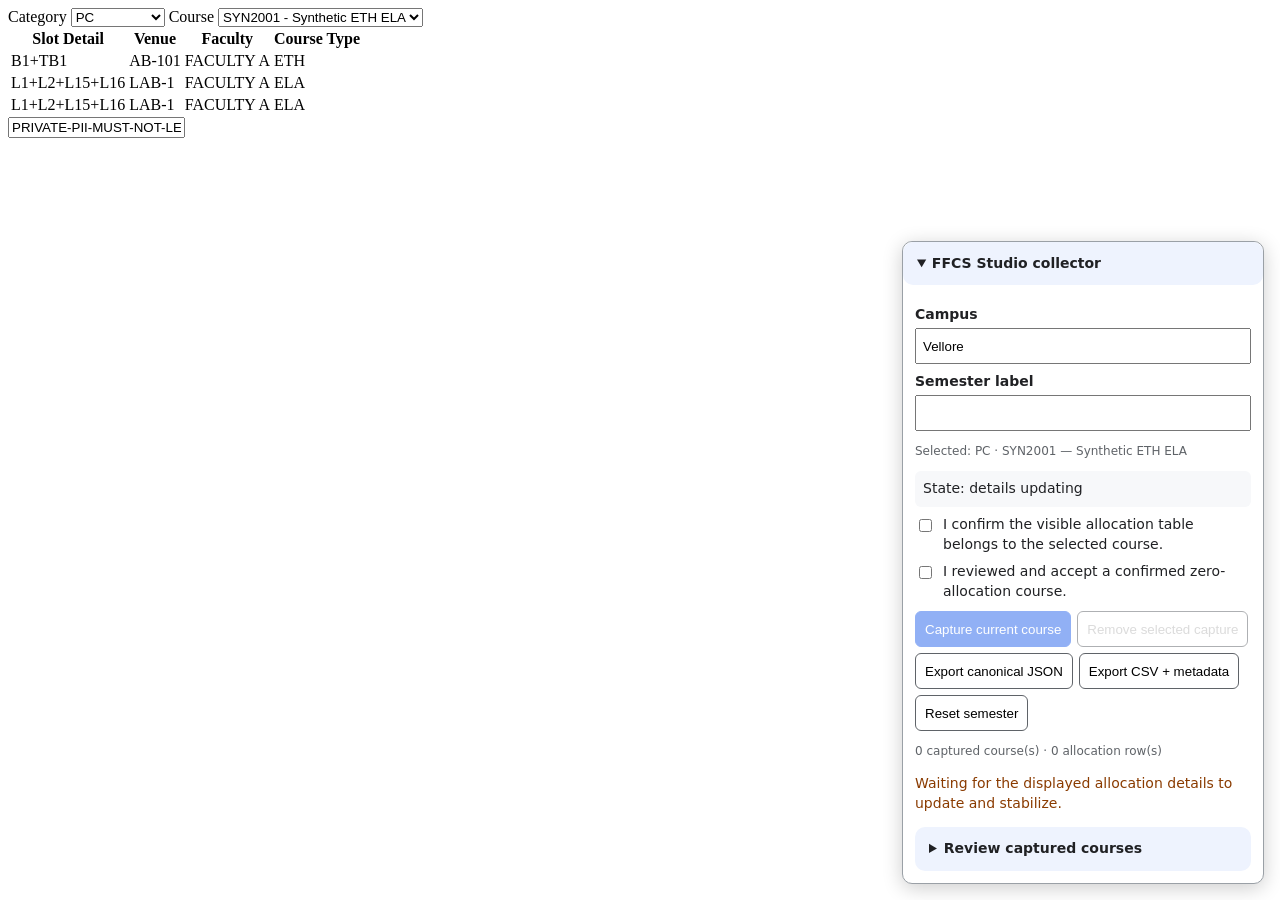
<file: integrations/vtop/tests/collector-harness.html>
<!doctype html>
<html lang="en" data-ffcs-collector-fixture="true">
<head><meta charset="utf-8"><title>FFCS Studio collector fixture</title></head>
<body>
  <main>
    <label>Category <select id="curriculumCategory"><option value="">-- Choose --</option><option value="PC">PC</option><option value="PE">PE</option></select></label>
    <label>Course <select id="courseId"><option value="">-- Choose --</option><option value="SYN1001">SYN1001 - Synthetic Theory</option><option value="SYN2001">SYN2001 - Synthetic ETH ELA</option></select></label>
    <div id="courseListFragement"><div id="courseDetailFragement"><p>No course selected.</p></div></div>
    <section id="irrelevant"><input name="registrationNumber" value="PRIVATE-PII-MUST-NOT-LEAK"><input type="hidden" name="_csrf" value="PRIVATE-CSRF-MUST-NOT-LEAK"></section>
    <pre id="results" aria-live="polite"></pre>
  </main>
  <script>
    const fixtures = {
      SYN1001: [["A1+TA1+TAA1", "NIL", "SYNTHETIC FACULTY", "TH"]],
      SYN2001: [["B1+TB1", "AB-101", "FACULTY A", "ETH"], ["L1+L2+L15+L16", "LAB-1", "FACULTY A", "ELA"], ["L1+L2+L15+L16", "LAB-1", "FACULTY A", "ELA"]],
    };
    const course = document.getElementById("courseId");
    course.addEventListener("change", () => {
      const parent = document.getElementById("courseListFragement");
      const stale = document.getElementById("courseDetailFragement");
      stale.innerHTML = `<table><thead><tr><th>Slot Detail</th><th>Venue</th><th>Faculty</th><th>Course Type</th></tr></thead><tbody><tr><td>STALE1</td><td>STALE</td><td>STALE</td><td>TH</td></tr></tbody></table>`;
      const selected = course.value;
      setTimeout(() => {
        if (course.value !== selected) return;
        const replacement = document.createElement("div"); replacement.id = "courseDetailFragement";
        replacement.innerHTML = `<div id="courseDetailFragement"><table><thead><tr><th>Slot Detail</th><th>Venue</th><th>Faculty</th><th>Course Type</th></tr></thead><tbody>${(fixtures[selected] || []).map((row) => `<tr>${row.map((cell) => `<td>${cell}</td>`).join("")}</tr>`).join("")}</tbody></table></div>`;
        stale.replaceWith(replacement);
      }, selected === "SYN1001" ? 700 : 250);
    });
  </script>
  <script src="../ffcs-studio-vtop-collector.user.js?v=phase6"></script>
  <script>
    window.runCollectorAcceptance = async () => {
      const wait = (ms) => new Promise((resolve) => setTimeout(resolve, ms));
      const category = document.getElementById("curriculumCategory");
      const initial = window.__FFCSCollector.parseVisibleTable();
      category.value = "PC"; category.dispatchEvent(new Event("change", { bubbles: true }));
      course.value = "SYN1001"; course.dispatchEvent(new Event("change", { bubbles: true }));
      await wait(100); course.value = "SYN2001"; course.dispatchEvent(new Event("change", { bubbles: true }));
      await wait(1500);
      const parsed = window.__FFCSCollector.parseVisibleTable();
      const serialized = JSON.stringify(parsed);
      const wasReady = window.__FFCSCollector.state.phase === "ready_to_capture";
      const collector = document.getElementById("ffcs-studio-collector-host").shadowRoot;
      collector.getElementById("campus").value = "Vellore";
      collector.getElementById("semester").value = "Synthetic Semester";
      collector.getElementById("confirm").checked = true;
      collector.getElementById("capture").click();
      course.value = "SYN1001"; course.dispatchEvent(new Event("change", { bubbles: true }));
      await wait(1800);
      collector.getElementById("confirm").checked = true;
      collector.getElementById("capture").click();
      const captured = window.__FFCSCollector.activeCourses();
      const currentTable = window.__FFCSCollector.findTable().table;
      currentTable.querySelector("tbody td:last-child").textContent = "UNRECOGNIZED";
      const unknown = window.__FFCSCollector.parseVisibleTable();
      const header = document.createElement("th"); header.textContent = "Seat Count";
      currentTable.querySelector("thead tr").append(header);
      for (const row of currentTable.querySelectorAll("tbody tr")) row.append(document.createElement("td"));
      const extra = window.__FFCSCollector.parseVisibleTable();
      const assertions = {
        missingSelectionRejected: initial.ok === false && initial.phase === "no_course_selected",
        readyAfterRapidSwitch: wasReady,
        selectedSecondCourse: parsed.identity?.courseCode === "SYN2001",
        duplicateRowsPreserved: parsed.rows?.length === 3,
        fourPeriodLabPreserved: parsed.rows?.[1]?.slot === "L1+L2+L15+L16",
        noStaleRow: !serialized.includes("STALE1"),
        noPiiLeak: !serialized.includes("PRIVATE-PII") && !serialized.includes("PRIVATE-CSRF"),
        clickWorkflowCapturedTwoCourses: captured.length === 2 && captured.reduce((sum, item) => sum + item.allocations.length, 0) === 4,
        unknownComponentRetainedAndFlagged: unknown.ok && unknown.rows[0].course_type === "UNRECOGNIZED" && unknown.warning.includes("Unknown component"),
        unexpectedColumnBlocksCapture: extra.ok === false && extra.phase === "review_required",
      };
      document.getElementById("results").textContent = JSON.stringify(assertions, null, 2);
      return assertions;
    };
    setTimeout(() => window.runCollectorAcceptance(), 50);
  </script>
</body>
</html>
</file>
